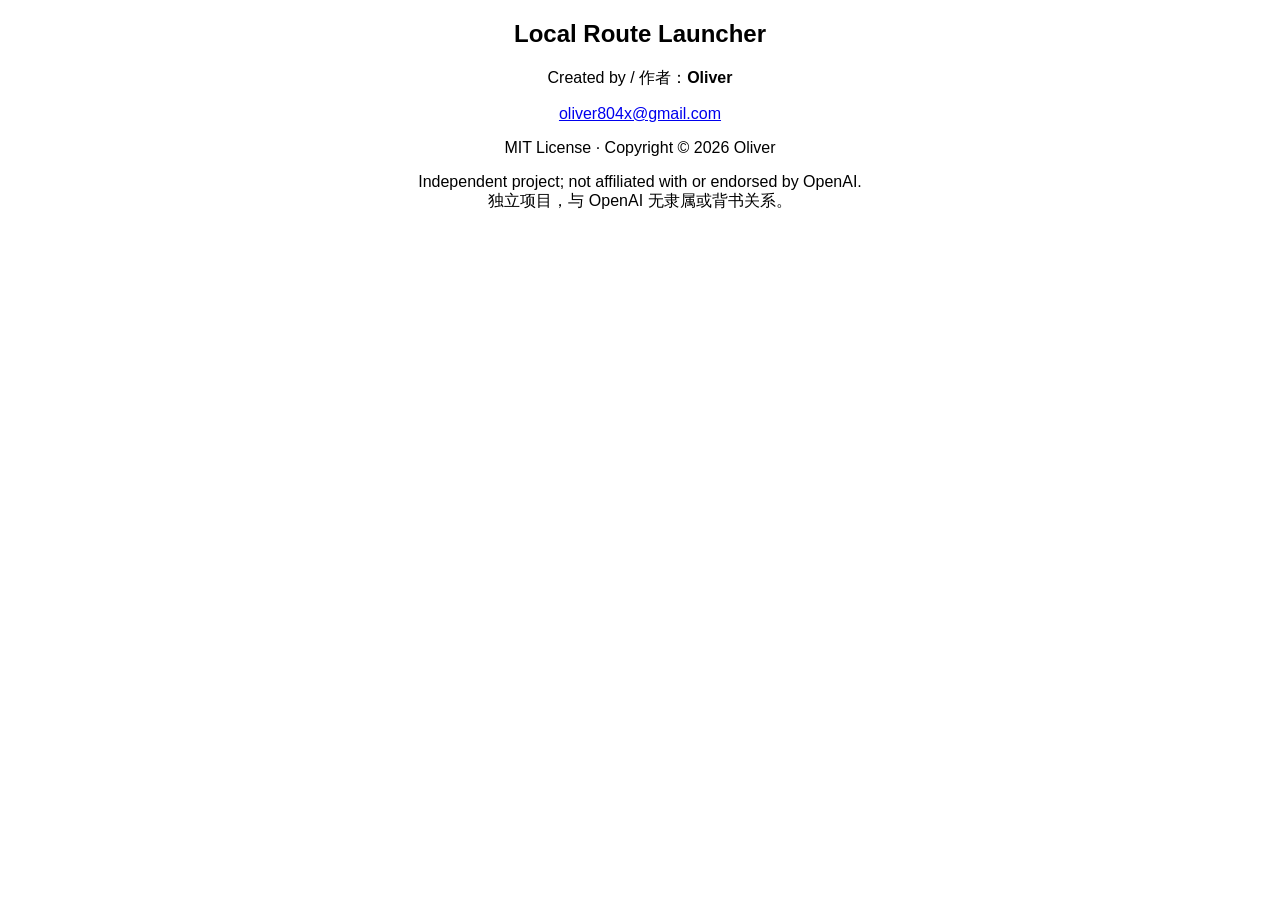
<file: Resources/Credits.html>
<!doctype html>
<html lang="en"><head><meta charset="utf-8"><title>Credits</title></head>
<body style="font-family: -apple-system, sans-serif; text-align: center;">
<h2>Local Route Launcher</h2>
<p>Created by / 作者：<strong>Oliver</strong></p>
<p><a href="mailto:oliver804x@gmail.com">oliver804x@gmail.com</a></p>
<p>MIT License · Copyright © 2026 Oliver</p>
<p>Independent project; not affiliated with or endorsed by OpenAI.<br>独立项目，与 OpenAI 无隶属或背书关系。</p>
</body></html>
</file>
